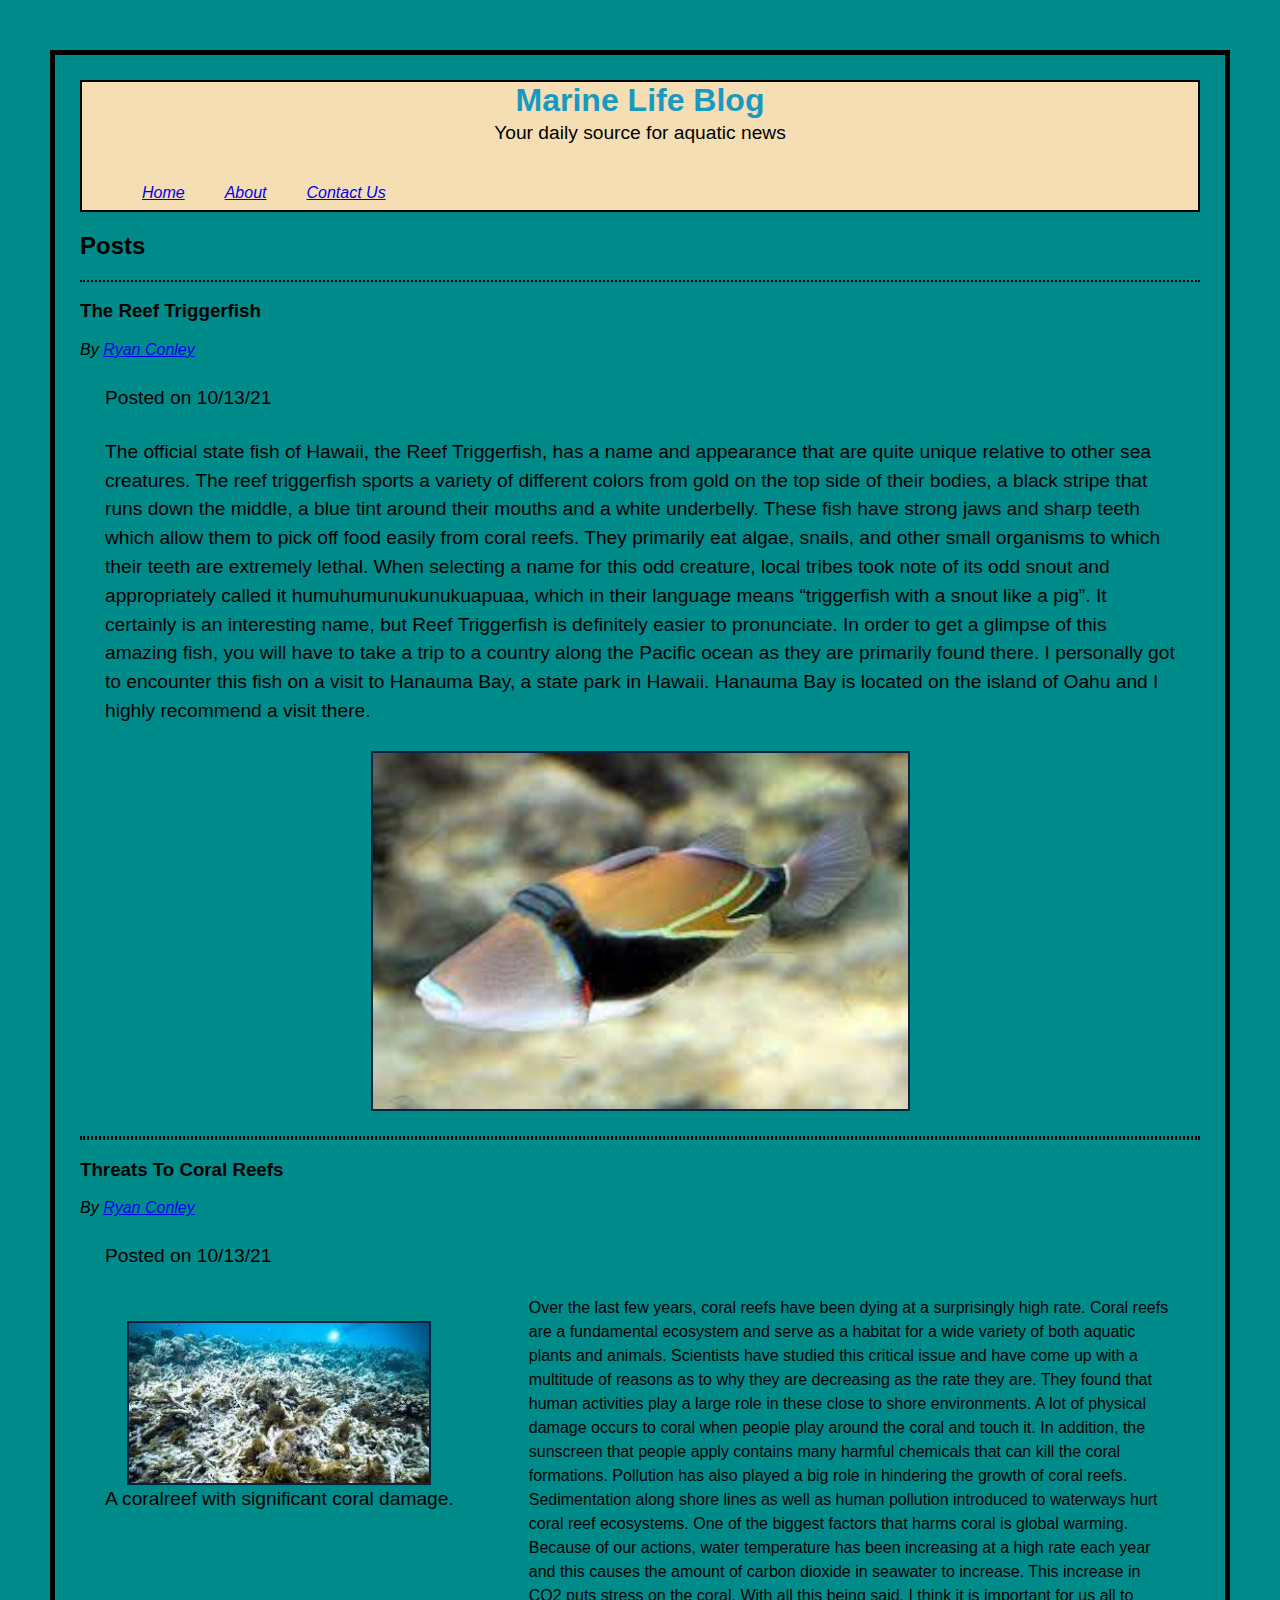
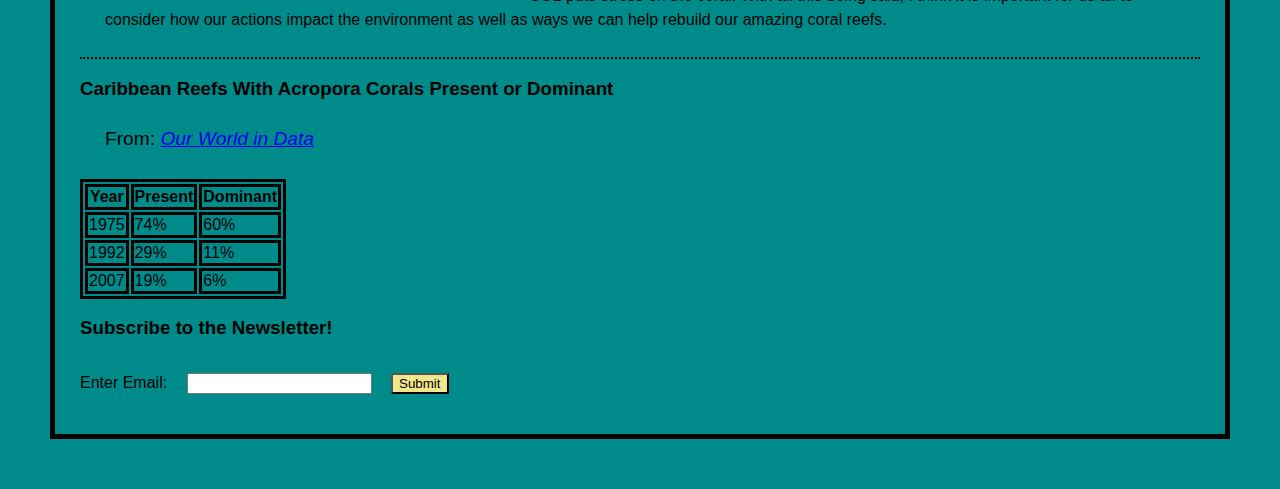
<file: index.html>
<!DOCTYPE html>
<html lang="en">
<head>
    <meta charset="UTF-8">
    <meta http-equiv="X-UA-Compatible" content="IE=edge">
    <meta name="viewport" content="width=device-width, initial-scale=1.0">
    <meta name="author" content="Ryan Conley">
    <link rel="stylesheet" href="style.css">
    <title>Marine Life Blog</title>
</head>
<body>
    <div class="sticky_header">
    <header>
        <h1 class="text_center">Marine Life Blog</h1>
        <p class="text_center" id="slogan">Your daily source for aquatic news</p>
    </header>
    <nav>
        <ul>
            <li><a title="Home Page" href="/">Home</a></li>
            <li><a title="About me" href="/about">About</a></li>
            <li><a title="Contact" href="/contact">Contact Us</a></li>
        </ul>
    </nav>
    </div>
    <section>
        <h2>Posts</h2>
        <article>
            <h3>The Reef Triggerfish</h3>
            <address class="author">By <a rel="author" href="/about">Ryan Conley</a></address>
            <p>Posted on <time datetime="2021-10-13" title="October 13th, 2021">10/13/21</time></p>
            <p>The official state fish of Hawaii, the Reef Triggerfish, has 
                a name and appearance that are quite unique relative to other 
                sea creatures. The reef triggerfish sports a variety of different 
                colors from gold on the top side of their bodies, a black stripe 
                that runs down the middle, a blue tint around their mouths and a 
                white underbelly. These fish have strong jaws and sharp teeth which 
                allow them to pick off food easily from coral reefs. They primarily 
                eat algae, snails, and other small organisms to which their teeth are 
                extremely lethal. When selecting a name for this odd creature, local 
                tribes took note of its odd snout and appropriately called it 
                humuhumunukunukuapuaa, which in their language means 
                <q>triggerfish with a snout like a pig</q>. It certainly is an interesting 
                name, but Reef Triggerfish is definitely easier to pronunciate. 
                In order to get a glimpse of this amazing fish, you will have to take 
                a trip to a country along the Pacific ocean as they are primarily found 
                there. I personally got to encounter this fish on a visit to Hanauma Bay, 
                a state park in Hawaii. Hanauma Bay is located on the island of Oahu and I 
                highly recommend a visit there.</p>
            <p><img src="Reef_triggerfish.jpg" alt="Reef Triggerfish" class="img_center"></p>
        </article>
        <article>
            <h3>Threats To Coral Reefs</h3>
            <address class="author">By <a rel="author" href="/about">Ryan Conley</a></address>
            <p>Posted on <time datetime="2021-10-13" title="October 13th, 2021">10/13/21</time> </p>
            <div id="reef_image"> 
                <p id="reef_caption"><img src="reef.jpg" alt="Decaying Coral Reef" class="img_center">
                    A coralreef with significant coral damage.</p>
            </div>
            <p class="normal_text">
                Over the last few years, coral reefs have been dying at a surprisingly high 
                rate. Coral reefs are a fundamental ecosystem and serve as a habitat for a 
                wide variety of both aquatic plants and animals. Scientists have studied this 
                critical issue and have come up with a multitude of reasons as to why they are 
                decreasing as the rate they are. They found that human activities play a large 
                role in these close to shore environments. A lot of physical damage occurs to 
                coral when people play around the coral and touch it. In addition, the sunscreen 
                that people apply contains many harmful chemicals that can kill the coral
                formations. Pollution has also played a big role in hindering the growth of coral 
                reefs. Sedimentation along shore lines as well as human pollution introduced to 
                waterways hurt coral reef ecosystems. One of the biggest factors that harms 
                coral is global warming. Because of our actions, water temperature has been 
                increasing at a high rate each year and this causes the amount of carbon dioxide 
                in seawater to increase. This increase in CO2 puts stress on the coral. With all 
                this being said, I think it is important for us all to consider how our actions 
                impact the environment as well as ways we can help rebuild our amazing coral reefs.
            </p>
        </article>
    </section>
        <section>
            <h3>Caribbean Reefs With Acropora Corals Present or Dominant</h3>
            <p>From: <a href="https://ourworldindata.org/coral-reefs" title="Our World in Data">Our World in Data</a></p>
            <table>
                <tr>
                    <th>Year</th>
                    <th>Present</th>
                    <th>Dominant</th>
                </tr>
                <tr>
                    <td>1975</td>
                    <td>74%</td>
                    <td>60%</td>
                </tr>
                <tr>
                    <td>1992</td>
                    <td>29%</td>
                    <td>11%</td>
                </tr>
                <tr>
                    <td>2007</td>
                    <td>19%</td>
                    <td>6%</td>
                </tr>
            </table>
        </section>
    <section>
        <h3>Subscribe to the Newsletter!</h3>
        <form>
            <label> Enter Email:
                <input type="email">
            </label>
            <button>Submit</button>
        </form>
    </section>
</body>
</html>
</file>
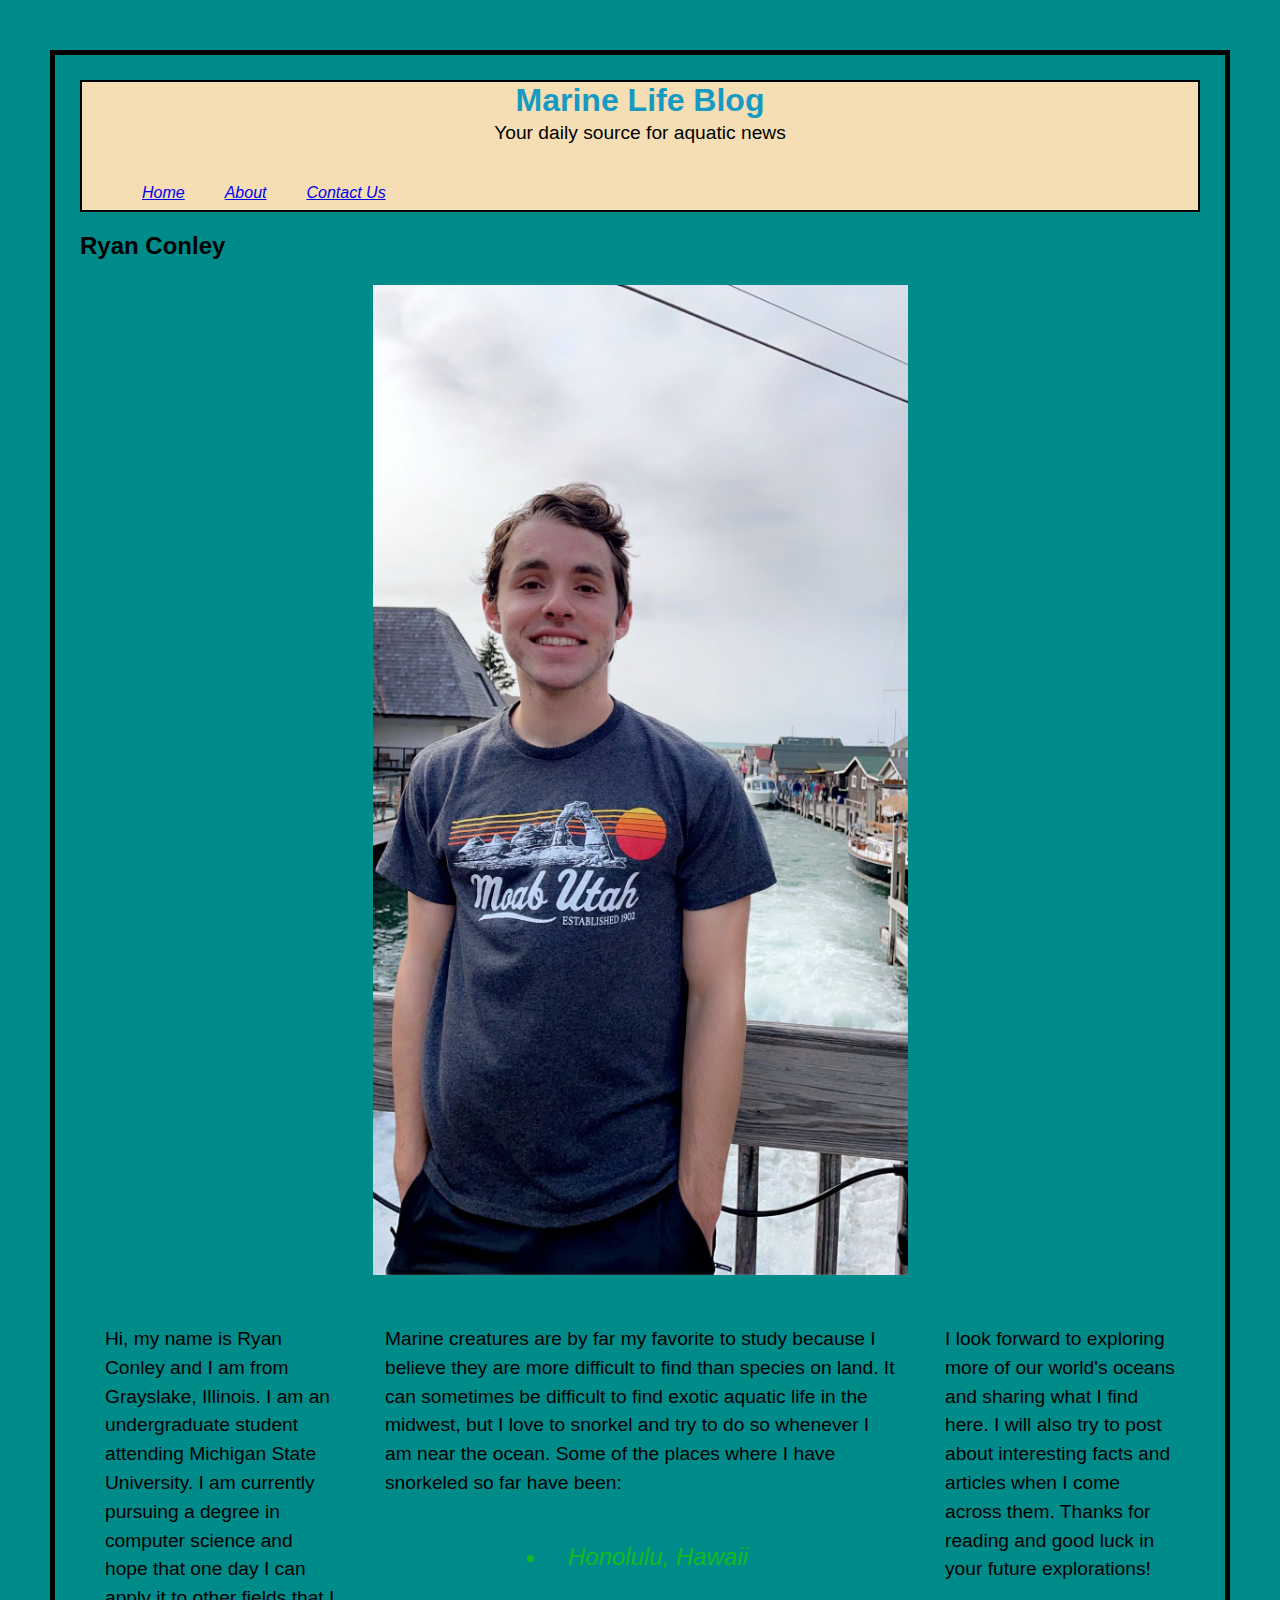
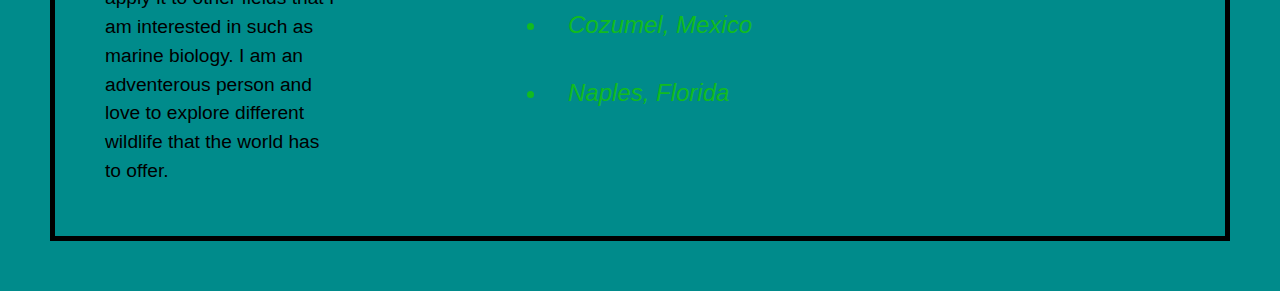
<file: about.html>
<!DOCTYPE html>
<html lang="en">
<head>
    <meta charset="UTF-8">
    <meta http-equiv="X-UA-Compatible" content="IE=edge">
    <meta name="viewport" content="width=device-width, initial-scale=1.0">
    <meta name="author" content="Ryan Conley">
    <link rel="stylesheet" href="style.css">
    <title>About the Author</title>
</head>
<body>
    <div class="sticky_header">
        <header>
            <h1 class="text_center">Marine Life Blog</h1>
            <p class="text_center" id="slogan">Your daily source for aquatic news</p>
        </header>
        <nav>
            <ul>
                <li><a title="Home Page" href="/">Home</a></li>
                <li><a title="About me" href="/about">About</a></li>
                <li><a title="Contact" href="/contact">Contact Us</a></li>
            </ul>
        </nav>
    </div>
    <section>
        <h2>Ryan Conley</h2>
        <p><img src="Ryan.JPG" alt="Ryan Conley" class="img_center" id="profile_img"></p>
    </section>
    <section id="about_section">
        <div id="author_introduction">
            <p> Hi, my name is Ryan Conley and I am from Grayslake, Illinois. I am an
                undergraduate student attending Michigan State University. I am currently
                pursuing a degree in computer science and hope that one day I can apply it
                to other fields that I am interested in such as marine biology. I am an 
                adventerous person and love to explore different wildlife that the world
                has to offer.
            </p>
        </div>
        <div id="snorkel_info">
            <p>
                Marine creatures are by far my favorite to study because I believe they are
                more difficult to find than species on land. It can sometimes be difficult 
                to find exotic aquatic life in the midwest, but I love to snorkel and try to 
                do so whenever I am near the ocean. Some of the places where I have snorkeled
                so far have been:
            </p>
                <ul id="snorkel_locations">
                    <li>Honolulu, Hawaii</li>
                    <li>Cozumel, Mexico</li>
                    <li>Naples, Florida</li>
                </ul>
        </div>
        <div id="final_author_note">
            <p>
                I look forward to exploring more of our world's oceans and sharing what I
                find here. I will also try to post about interesting facts and articles
                when I come across them. Thanks for reading and good luck in your future
                explorations!
            </p>
        </div>
    </section>
</body>
</html>
</file>
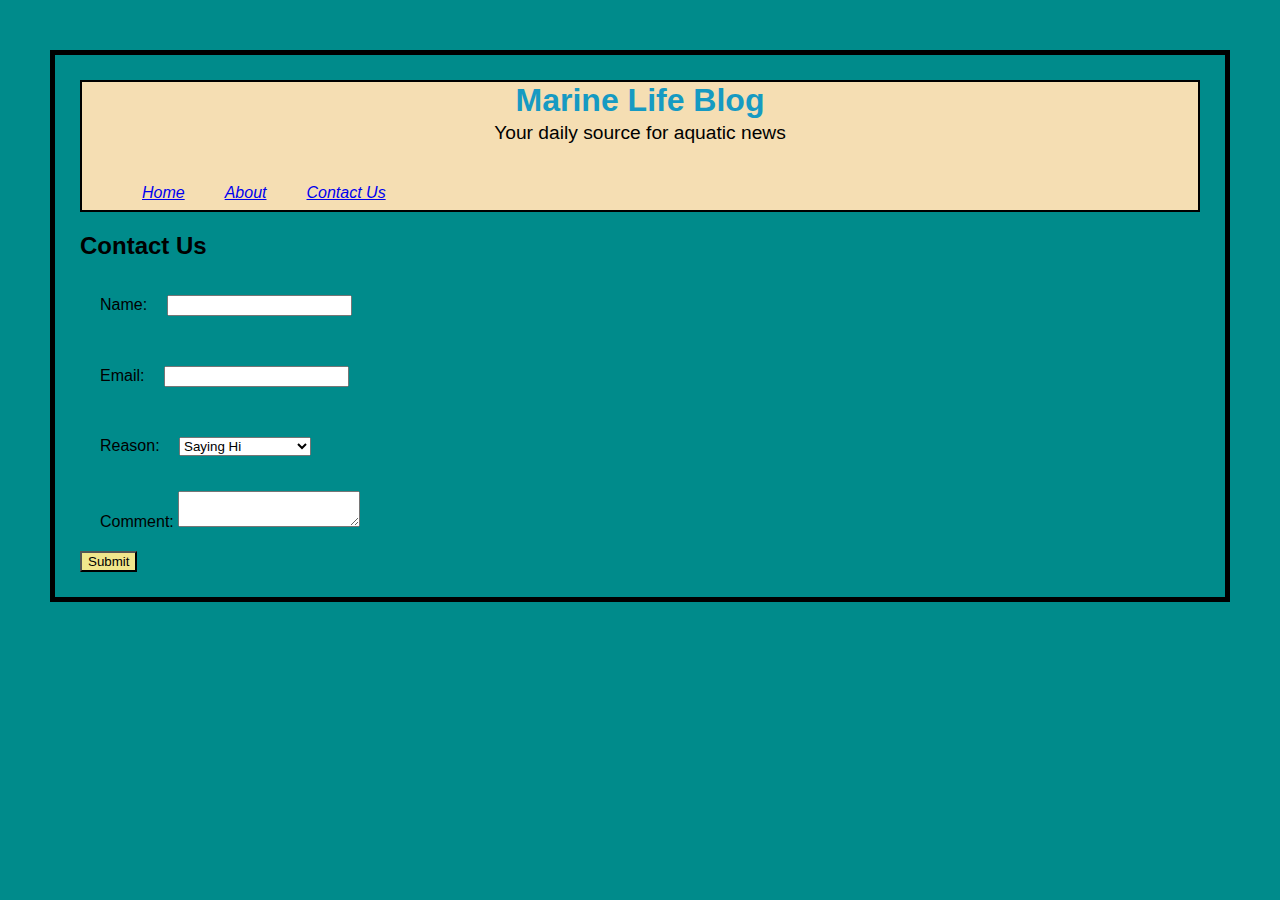
<file: contact.html>
<!DOCTYPE html>
<html lang="en">
<head>
    <meta charset="UTF-8">
    <meta http-equiv="X-UA-Compatible" content="IE=edge">
    <meta name="viewport" content="width=device-width, initial-scale=1.0">
    <meta name="author" content="Ryan Conley">
    <link rel="stylesheet" href="style.css">
    <title>Marine Life Blog</title>
</head>
<body>
    <div class="sticky_header">
        <header>
            <h1 class="text_center">Marine Life Blog</h1>
            <p class="text_center" id="slogan">Your daily source for aquatic news</p>
        </header>
        <nav>
            <ul>
                <li><a title="Home Page" href="/">Home</a></li>
                <li><a title="About me" href="/about">About</a></li>
                <li><a title="Contact" href="/contact">Contact Us</a></li>
            </ul>
        </nav>
    </div>
    <section>
        <h2>Contact Us</h2>
        <form id="contact">
            <label>Name:
                <input type="text">
            </label>
            <label>Email:
                <input type="email">
            </label>
            <label>Reason:
                <select name="reason" id="reason">
                    <option value="Saying Hi">Saying Hi</option>
                    <option value="Article Suggestion">Article Suggestion</option>
                    <option value="Collaboration">Collaboration</option>
                    <option value="General Feedback">General Feedback</option>
                </select>
            </label>
            <label>Comment:
                <textarea name="Comment"></textarea>
            </label>
            <button>Submit</button>
        </form>
    </section>

</body>
</file>
<file: style.css>
html {
    background-color: darkcyan;
}

body {
    font-family: 'Gill Sans', 'Gill Sans MT', Calibri, 'Trebuchet MS', sans-serif;
    margin: 50px;
    border: 5px solid black;
    padding: 25px;
}

.sticky_header {
    position: sticky;
    top: 0;
    border: black 2px solid;
    background-color: wheat;
}

.text_center {
    text-align: center;
    margin: auto;
}

h1 {
    color: rgb(22, 154, 194);
}

.img_center {
    display: block;
    margin-left: auto;
    margin-right: auto;
    width: 50%;
    margin-top: auto;
    margin-bottom: auto;
}

ul {
    height: 30px;
}

nav li {
    float: left;
    display: block;
    padding: 20px;
    color: blue;
}

li {
    color: rgb(18, 187, 32);
    padding: 20px;
    font-style: oblique;
}

a {
    font-style: italic;
    font-size: 1em;
}

[src*=jpg] {
    border: 2px solid #072541;
}

#reef_image {
    float: left;
    margin-bottom: 50px;
    margin-right: 50px;
}

[src="reef.jpg"] {
    width: 300px;
    height: 160px;
}

p {
    font-size: 1.2em;
    margin: 25px;
    line-height: 1.5em;
}

.normal_text {
    font-size: 1em;
}

table, th, td {
    border: 3px solid black;
}

label {
    width: fit-content;
}

#contact label {
    display: block;
    margin: 20px;
}

button {
    background-color: khaki;
}

article {
    border-top: 2px dotted black;
    border-bottom: 2px dotted black;
}

input, select {
    margin: 15px;
}

#about_section {
    display: flex;
}

#author_introduction {
    flex: 1;
}

#snorkel_info {
    flex: 2;
}

#final_author_note {
    flex: 1;
}

#snorkel_locations {
    display: table;
    margin: 0 auto;
}

#snorkel_locations > li {
    font-size: 1.5em;
}

@media (max-width: 400px) {
    body {
        margin: 25px;
        padding: 12px;
    }
    .sticky_header {
        position: static;
    }
    #about_section {
        font-size: 0.6em;
    }
}
</file>
